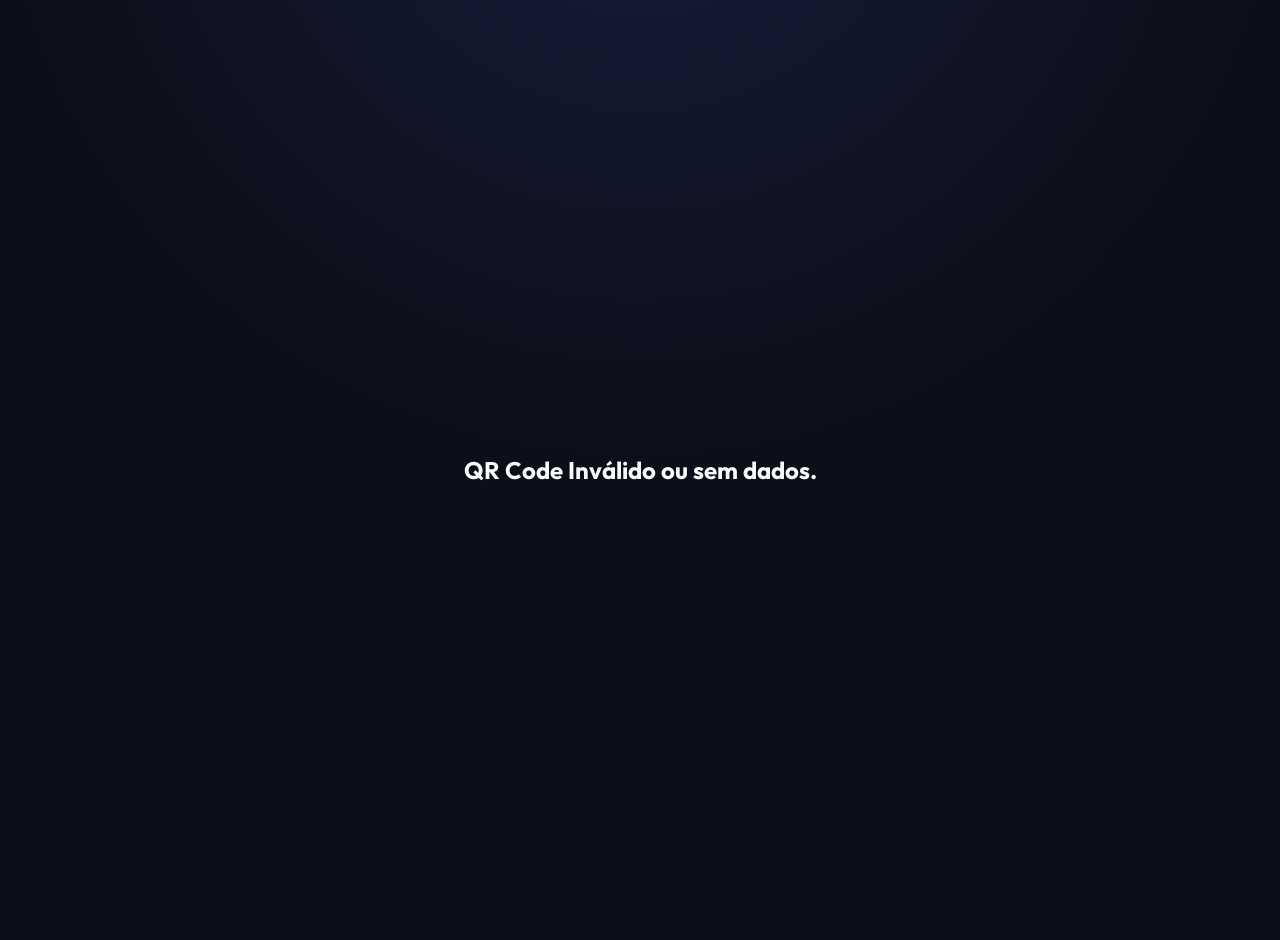
<file: status.html>
<!DOCTYPE html>
<html lang="pt-BR">
<head>
    <meta charset="UTF-8">
    <meta name="viewport" content="width=device-width, initial-scale=1.0">
    <title>Status do Distribuidor</title>
    <link href="https://fonts.googleapis.com/css2?family=Outfit:wght@300;400;500;600;700&display=swap" rel="stylesheet">
    <link rel="stylesheet" href="https://cdnjs.cloudflare.com/ajax/libs/font-awesome/6.4.0/css/all.min.css">
    <style>
        :root {
            --bg-main: #0B0F19;
            --glass-bg: rgba(25, 33, 50, 0.6);
            --glass-border: rgba(255, 255, 255, 0.08);
            --text-main: #f8fafc;
            --text-muted: #94a3b8;
            --success: #10b981;
            --danger: #ef4444;
        }

        body {
            font-family: 'Outfit', sans-serif;
            background-color: var(--bg-main);
            color: var(--text-main);
            margin: 0;
            padding: 20px;
            min-height: 100vh;
            display: flex;
            justify-content: center;
            align-items: center;
            background-image: 
                radial-gradient(circle at 50% -20%, rgba(99, 102, 241, 0.15), transparent 50%);
        }

        .status-card {
            background: var(--glass-bg);
            backdrop-filter: blur(12px);
            -webkit-backdrop-filter: blur(12px);
            border: 1px solid var(--glass-border);
            border-radius: 24px;
            padding: 40px 30px;
            text-align: center;
            max-width: 400px;
            width: 100%;
            box-shadow: 0 10px 40px rgba(0, 0, 0, 0.2);
            animation: slideUp 0.5s ease;
        }

        @keyframes slideUp {
            from { opacity: 0; transform: translateY(20px); }
            to { opacity: 1; transform: translateY(0); }
        }

        .icon-container {
            width: 100px;
            height: 100px;
            border-radius: 50%;
            display: flex;
            justify-content: center;
            align-items: center;
            margin: 0 auto 24px auto;
            font-size: 48px;
            color: white;
            box-shadow: 0 0 30px rgba(0,0,0,0.3);
        }

        .icon-success {
            background: linear-gradient(135deg, #34d399, #059669);
            box-shadow: 0 10px 25px rgba(16, 185, 129, 0.4);
        }

        .icon-danger {
            background: linear-gradient(135deg, #f87171, #dc2626);
            box-shadow: 0 10px 25px rgba(239, 68, 68, 0.4);
        }

        h1 {
            font-size: 32px;
            margin: 0 0 8px 0;
            font-weight: 700;
        }

        .status-ativo { color: #34d399; }
        .status-vencido { color: #f87171; }

        .dist-name {
            font-size: 20px;
            margin-bottom: 24px;
            color: var(--text-main);
        }

        .info-box {
            background: rgba(0, 0, 0, 0.2);
            border: 1px solid var(--glass-border);
            border-radius: 16px;
            padding: 16px;
            margin-bottom: 12px;
            display: flex;
            justify-content: space-between;
            align-items: center;
        }

        .info-box span {
            color: var(--text-muted);
            font-size: 14px;
        }

        .info-box strong {
            font-size: 16px;
        }

        .footer {
            margin-top: 30px;
            font-size: 14px;
            color: var(--text-muted);
            display: flex;
            justify-content: center;
            align-items: center;
            gap: 8px;
        }
    </style>
</head>
<body>

    <div class="status-card" id="cardResult" style="display: none;">
        <div id="iconBox" class="icon-container">
            <i id="iconSymbol" class="fa-solid fa-check"></i>
        </div>
        <h1 id="statusText">Verificando...</h1>
        <div class="dist-name" id="distName">Nome da Distribuidora</div>
        
        <div class="info-box">
            <span>Código do Certificado</span>
            <strong id="distCodigo">--</strong>
        </div>
        
        <div class="info-box">
            <span>Data de Vencimento</span>
            <strong id="distVencimento">--/--/----</strong>
        </div>
        
        <div class="info-box">
            <span>Dias Restantes</span>
            <strong id="distDias">--</strong>
        </div>
        
        <div class="footer">
            <i class="fa-solid fa-shield-check"></i> Verificação Oficial
        </div>
    </div>

    <script>
        // Função para decodificar base64 preservando acentos
        function b64DecodeUnicode(str) {
            return decodeURIComponent(atob(str).split('').map(function(c) {
                return '%' + ('00' + c.charCodeAt(0).toString(16)).slice(-2);
            }).join(''));
        }

        function formatDate(dateString) {
            const [year, month, day] = dateString.split('-');
            return `${day}/${month}/${year}`;
        }

        window.onload = () => {
            const urlParams = new URLSearchParams(window.location.search);
            const dataParam = urlParams.get('d'); // 'd' will contain the base64 encoded data

            if (!dataParam) {
                document.body.innerHTML = '<h2 style="text-align:center;width:100%">QR Code Inválido ou sem dados.</h2>';
                return;
            }

            try {
                // Formato do JSON: { n: "Nome", v: "YYYY-MM-DD" }
                const distData = JSON.parse(b64DecodeUnicode(dataParam));
                
                const today = new Date();
                today.setHours(0, 0, 0, 0); 
                
                const [year, month, day] = distData.v.split('-');
                const endDate = new Date(year, month - 1, day);
                
                const diffTime = endDate - today;
                const diffDays = Math.ceil(diffTime / (1000 * 60 * 60 * 24));
                
                const card = document.getElementById('cardResult');
                const iconBox = document.getElementById('iconBox');
                const iconSymbol = document.getElementById('iconSymbol');
                const statusText = document.getElementById('statusText');
                const distName = document.getElementById('distName');
                const distVencimento = document.getElementById('distVencimento');
                const distDias = document.getElementById('distDias');
                const distCodigo = document.getElementById('distCodigo');

                distName.innerText = distData.n;
                distVencimento.innerText = formatDate(distData.v);
                
                if (distCodigo) {
                    distCodigo.innerText = distData.c || 'Não definido';
                }

                if (diffDays < 0) {
                    iconBox.className = 'icon-container icon-danger';
                    iconSymbol.className = 'fa-solid fa-xmark';
                    statusText.innerText = 'CONTRATO VENCIDO';
                    statusText.className = 'status-vencido';
                    distDias.innerText = 'Expirado';
                    distDias.style.color = '#f87171';
                } else {
                    iconBox.className = 'icon-container icon-success';
                    iconSymbol.className = 'fa-solid fa-check';
                    statusText.innerText = 'CONTRATO ATIVO';
                    statusText.className = 'status-ativo';
                    distDias.innerText = diffDays + (diffDays === 1 ? ' dia' : ' dias');
                }

                card.style.display = 'block';

            } catch (e) {
                document.body.innerHTML = '<h2 style="text-align:center;width:100%">Erro ao ler dados do QR Code.</h2>';
                console.error(e);
            }
        };
    </script>
</body>
</html>
</file>
